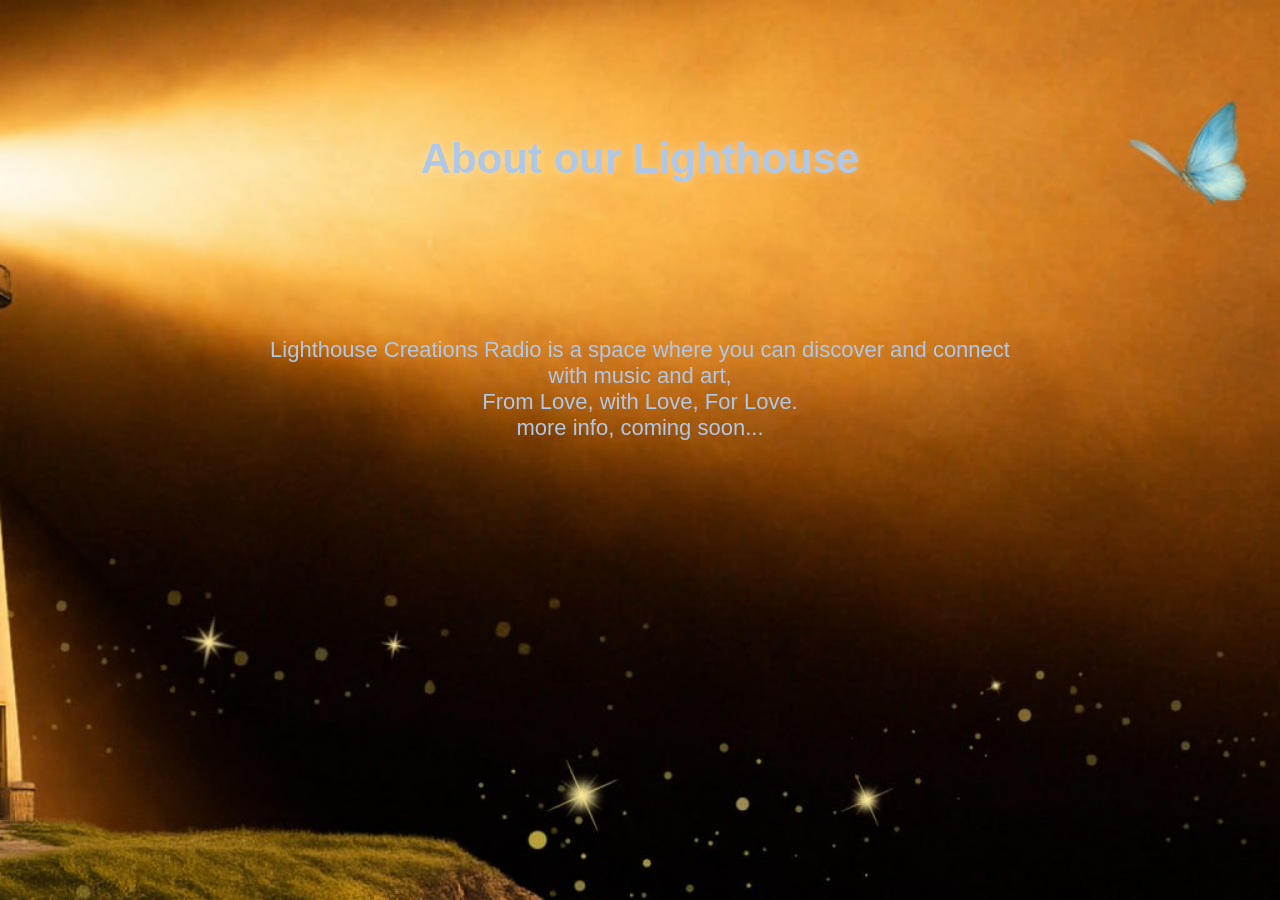
<file: about.html>
<!DOCTYPE html>
<html>

<head>
    <title>About - Lighthouse Creations</title>
    <link rel="stylesheet" href="style.css">
</head>


<body class="aboutPage">


    <div class="aboutTitle">

        About our Lighthouse

    </div>


    <div class="aboutText">

        <p>
        Lighthouse Creations Radio is a space where you can discover and connect with music and art,<br>
        From Love, with Love, For Love.<br>
        more info, coming soon...
        </p>

    </div>


</body>

</html>
</file>
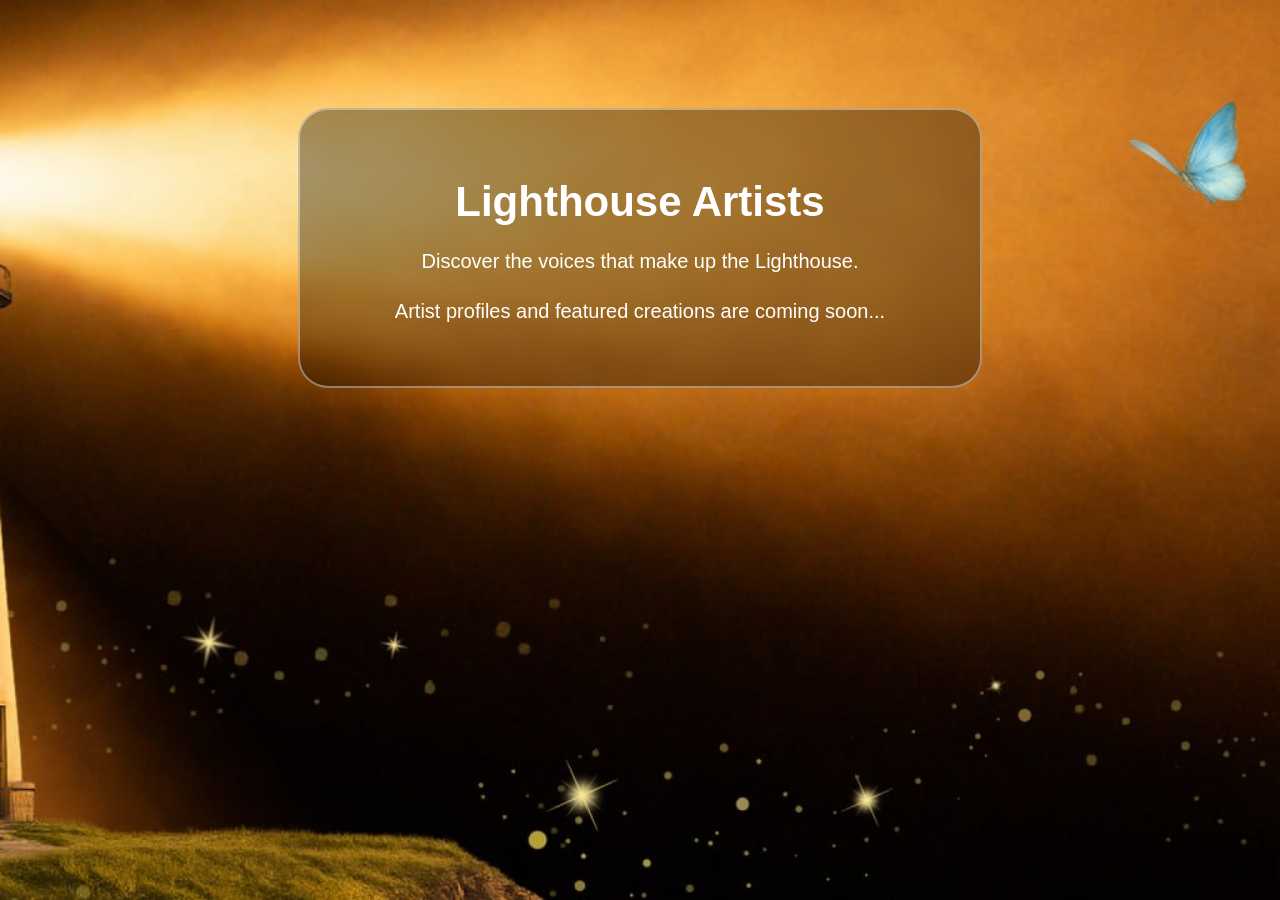
<file: artist.html>
<!DOCTYPE html>
<html>

<head>
    <title>Artists - Lighthouse Creations</title>
    <link rel="stylesheet" href="style.css">
</head>


<body class="submit-page">


    <div class="artist-container">

        <h1>
            Lighthouse Artists
        </h1>


        <p>
            Discover the voices that make up the Lighthouse.
        </p>


        <p>
            Artist profiles and featured creations are coming soon...
        </p>


    </div>


</body>

</html>
</file>
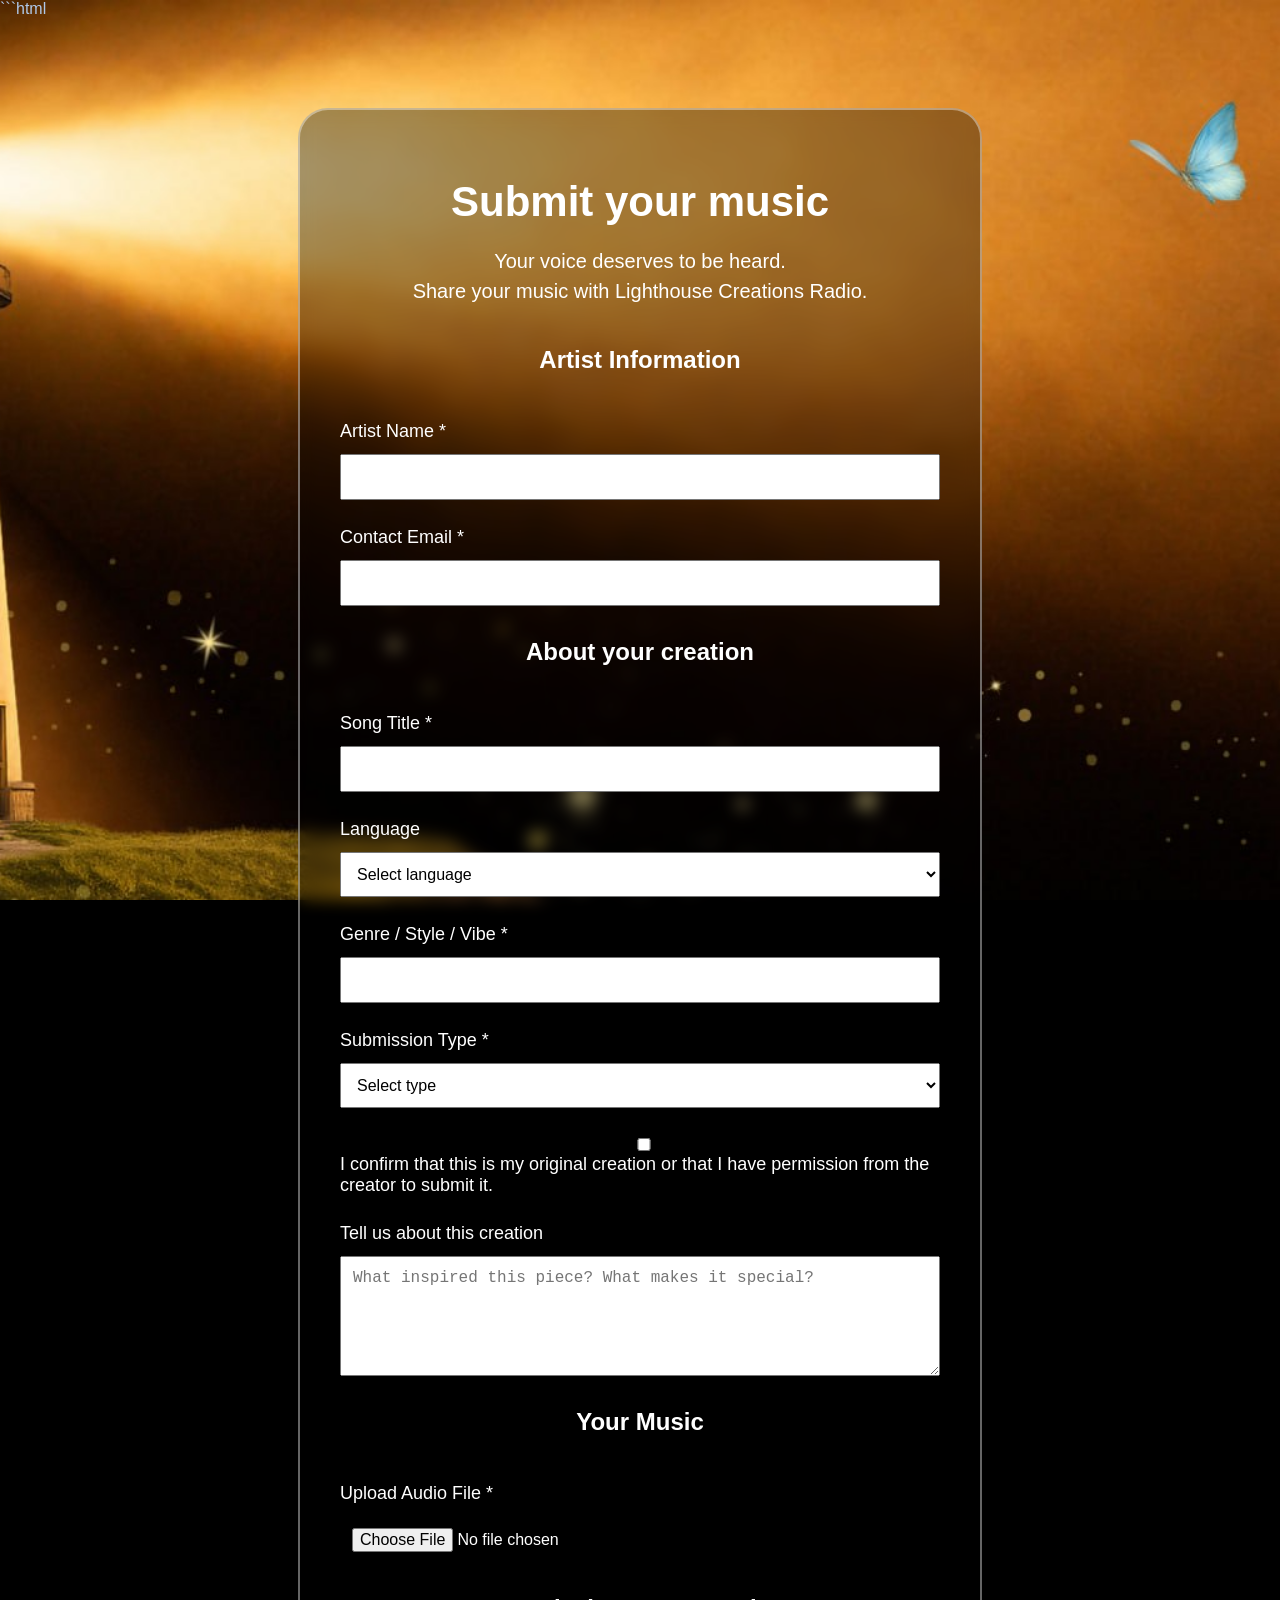
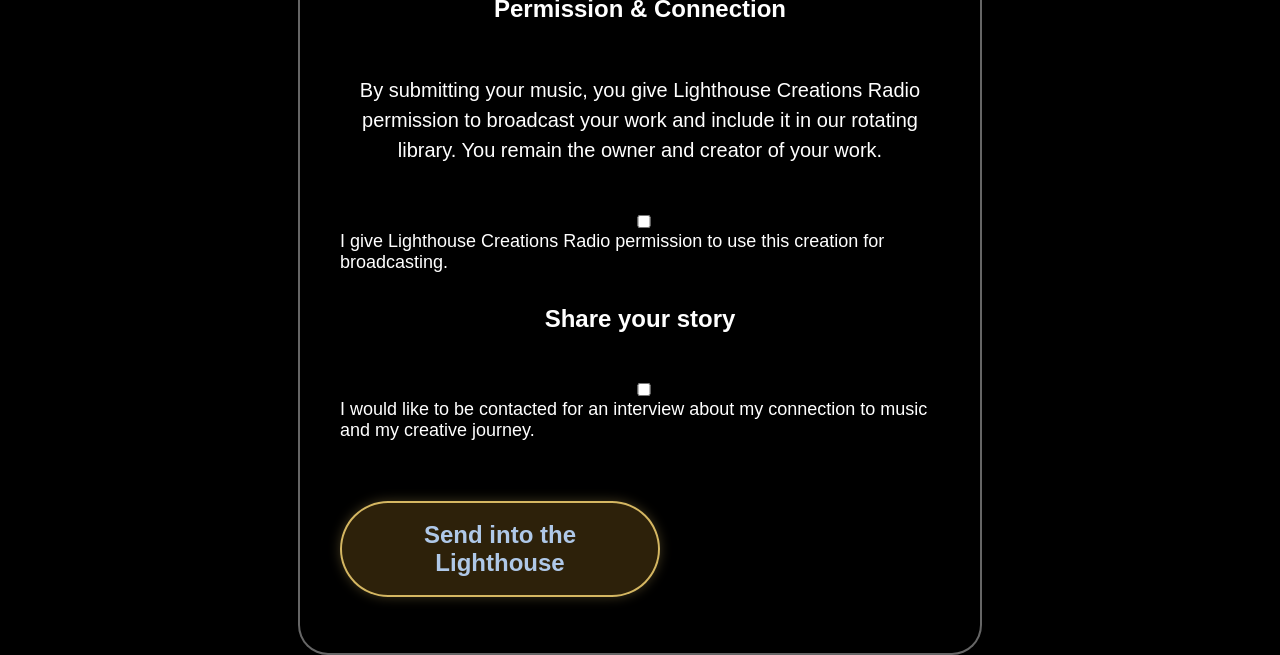
<file: submit.html>
```html
<!DOCTYPE html>
<html>

<head>
    <title>Submit Music - Lighthouse Creations</title>
    <link rel="stylesheet" href="style.css">
</head>


<body class="submit-page">


    <div class="submit-container">


        <h1>
            Submit your music
        </h1>


        <p>
            Your voice deserves to be heard.<br>
            Share your music with Lighthouse Creations Radio.
        </p>



        <form id="submissionForm"
            method="post"
            action="https://script.google.com/macros/s/AKfycbyDX8gpkOc-HFuw8aGm1Q7BKfxWS7qPrEySS_mGowU287zgyfZLZY-qt_au_aFwK01bZg/exec"
            enctype="multipart/form-data">


            <h2>
                Artist Information
            </h2>


            <label>
                Artist Name *
            </label>

            <input 
            type="text"
            name="Artist_Name"
            required>



            <label>
                Contact Email *
            </label>

            <input 
            type="email"
            name="Contact_Email"
            required>




            <h2>
                About your creation
            </h2>


            <label>
                Song Title *
            </label>

            <input 
            type="text"
            name="Song_Title"
            required>



            <label>
                Language
            </label>

            <select name="Language">

                <option value="">
                    Select language
                </option>

                <option>Instrumental</option>
                <option>English</option>
                <option>Spanish</option>
                <option>Chinese</option>
                <option>Hindi</option>
                <option>Arabic</option>
                <option>French</option>
                <option>Portuguese</option>
                <option>Russian</option>
                <option>German</option>
                <option>Japanese</option>
                <option>Korean</option>
                <option>Dutch</option>
                <option>Italian</option>
                <option>Other</option>

            </select>




            <label>
                Genre / Style / Vibe *
            </label>

            <input
            type="text"
            name="Genre_Style_Vibe"
            required>




            <label>
                Submission Type *
            </label>

            <select name="Submission_Type" required>

                <option value="">
                    Select type
                </option>

                <option>Song</option>
                <option>Album</option>
                <option>Live Set</option>
                <option>Jam Session</option>
                <option>DJ Mix</option>
                <option>Spoken Word</option>
                <option>Other</option>

            </select>




            <label>

                <input
                type="checkbox"
                name="Original_Creation"
                required>

                I confirm that this is my original creation or that I have permission from the creator to submit it.

            </label>





            <label>
                Tell us about this creation
            </label>

            <textarea
            name="Description"
            placeholder="What inspired this piece? What makes it special?"></textarea>





            <h2>
                Your Music
            </h2>


            <label>
                Upload Audio File *
            </label>

            <input
            type="file"
            name="Audio_File"
            accept="audio/*"
            required>





            <h2>
                Permission & Connection
            </h2>


            <p>

                By submitting your music, you give Lighthouse Creations Radio permission
                to broadcast your work and include it in our rotating library.
                You remain the owner and creator of your work.

            </p>



            <label>

                <input
                type="checkbox"
                name="Permission_Confirmed"
                required>

                I give Lighthouse Creations Radio permission to use this creation for broadcasting.

            </label>





            <h2>
                Share your story
            </h2>


            <label>

                <input
                type="checkbox"
                name="Interview_Interest">

                I would like to be contacted for an interview about my connection to music and my creative journey.

            </label>





            <br><br>


            <button type="submit">
                Send into the Lighthouse
            </button>



        </form>


    </div>

</body>

</html>
</file>
<file: style.css>
body {

    margin: 0;
    height: 100vh;

    background-image: url("background.jpg");
    background-repeat: no-repeat;
    background-size: cover;
    background-position: center;
    background-attachment: fixed;
    background-color: black;

    overflow-x: hidden;
    overflow-y: auto;

    font-family: Arial, sans-serif;

    color: #AFC8E8;

}


/* ---------- Menu ---------- */

.menu {

    position: absolute;

    right: 33%;
    top: 60%;

    transform: translateY(-50%);

    display: flex;

    flex-direction: column;

    gap: 22px;

}


/* ---------- Buttons ---------- */

button {

    width: 320px;

    padding: 18px;

    border-radius: 50px;

    border: 2px solid rgba(255,220,120,.8);

    background: rgba(180,130,40,.25);

    backdrop-filter: blur(6px);

    color: #AFC8E8;

    font-size: 24px;

    font-weight: bold;

    cursor: pointer;

    transition: all .25s ease;

    box-shadow: 0 0 12px rgba(255,220,120,.25);

}


button:hover {

    transform: scale(1.05);

    background: rgba(255,220,120,.18);

    border-color: rgba(255,230,160,1);

    box-shadow: 0 0 20px rgba(255,220,120,.4);

}


/* ---------- About Page ---------- */

.aboutTitle {

    position: absolute;

    top: 15%;
    left: 50%;

    transform: translateX(-50%);

    color: #AFC8E8;

    font-size: 42px;

    font-weight: bold;

    text-align: center;

    text-shadow: 0 0 12px rgba(255,255,255,.4);

}


.aboutText {

    position: absolute;

    top: 35%;
    left: 50%;

    transform: translateX(-50%);

    width: 60%;

    color: #AFC8E8;

    font-size: 22px;

    text-align: center;

}


.aboutPage {

    background-image: url("background_empty.jpg");

}


/* ---------- Submit Page ---------- */

.submit-container {

    position: absolute;

    top: 12%;
    left: 50%;

    transform: translateX(-50%);

    width: 600px;

    padding: 40px;

    background: rgba(0,0,0,0.35);

    backdrop-filter: blur(8px);

    border-radius: 30px;

    border: 2px solid rgba(255,255,255,.4);

    color: white;

    text-align: center;

}


.submit-container h1 {

    font-size: 42px;

    font-weight: bold;

    margin-bottom: 20px;

}


.submit-container p {

    font-size: 20px;

    line-height: 1.5;

}


.submit-page {

    background-image: url("background_empty.jpg");

}


/* ---------- Submit Form Layout ---------- */

.submit-container form {

    display: flex;

    flex-direction: column;

    gap: 12px;

}


.submit-container label {

    margin-top: 15px;

    text-align: left;

    font-size: 18px;

}


.submit-container input,
.submit-container select,
.submit-container textarea {

    width: 100%;

    padding: 12px;

    box-sizing: border-box;

    font-size: 16px;

}


.submit-container textarea {

    min-height: 120px;

}


/* ---------- Artist Page ---------- */

.artist-container {

    position: absolute;

    top: 12%;
    left: 50%;

    transform: translateX(-50%);

    width: 600px;

    padding: 40px;

    background: rgba(0,0,0,0.35);

    backdrop-filter: blur(8px);

    border-radius: 30px;

    border: 2px solid rgba(255,255,255,.4);

    color: white;

    text-align: center;

}


.artist-container h1 {

    font-size: 42px;

    font-weight: bold;

    margin-bottom: 20px;

}


.artist-container p {

    font-size: 20px;

    line-height: 1.5;

}
</file>
